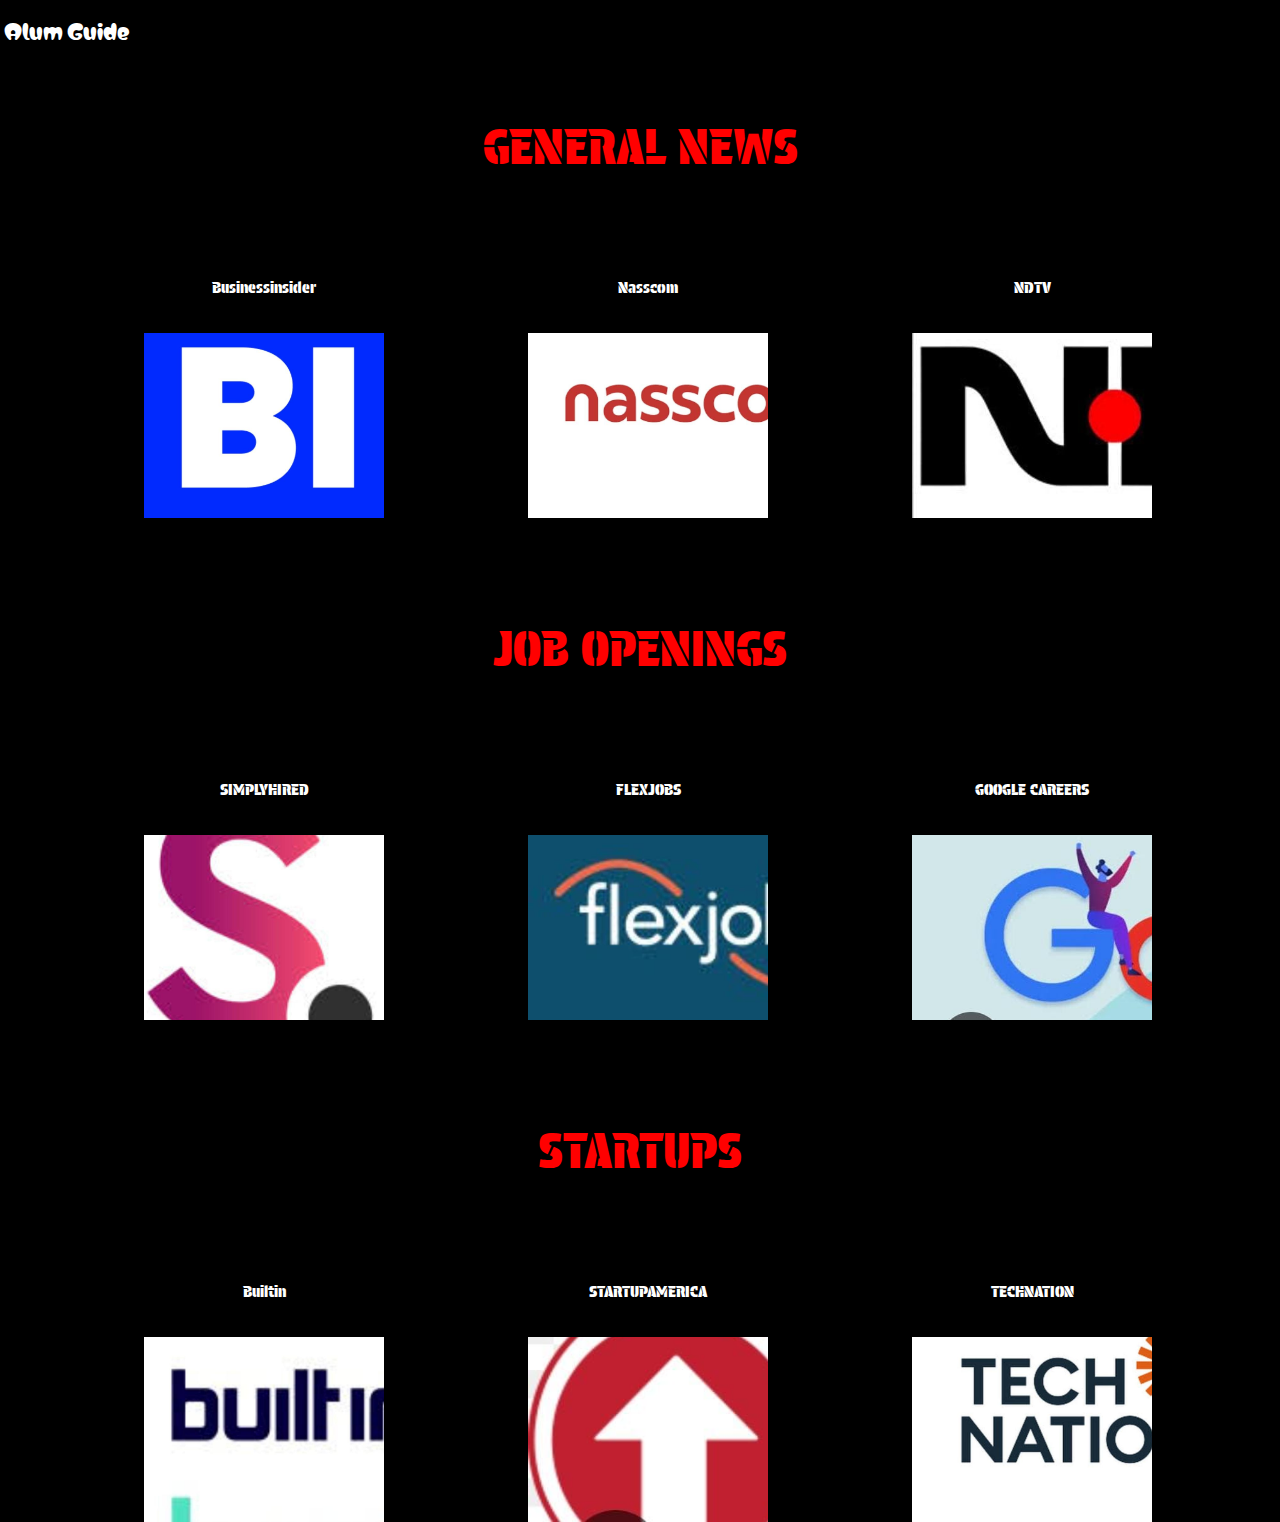
<file: Alum guide/NEWS.HTML>
<!DOCTYPE html>
<html lang="en">
<head>
    <meta charset="UTF-8">
    <meta name="viewport" content="width=device-width, initial-scale=1.0">
    <title>ENTREPRENEURSHIP INCLUBLATION CLUB</title>
    <link rel="stylesheet" href="NEWS.CSS">
    <link rel="preconnect" href="https://fonts.googleapis.com">
<link rel="preconnect" href="https://fonts.gstatic.com" crossorigin>
<link href="https://fonts.googleapis.com/css2?family=Protest+Guerrilla&display=swap" rel="stylesheet">
    <link rel="preconnect" href="https://fonts.googleapis.com">
<link rel="preconnect" href="https://fonts.gstatic.com" crossorigin>
<link href="https://fonts.googleapis.com/css2?family=Matemasie&display=swap" rel="stylesheet">
    <link rel="stylesheet" href="https://cdnjs.cloudflare.com/ajax/libs/font-awesome/6.5.1/css/all.min.css" integrity="sha512-DTOQO9RWCH3ppGqcWaEA1BIZOC6xxalwEsw9c2QQeAIftl+Vegovlnee1c9QX4TctnWMn13TZye+giMm8e2LwA==" crossorigin="anonymous" referrerpolicy="no-referrer" />
</head>
<header>
<div class="navbar">
    <div class="element1"><pre class="name"> <a href="INDEX.HTML" class="name">Alum Guide</a>
    </pre>
    </div>
    </div>
       <pre class="te">GENERAL NEWS</pre>
       <BR>
        <BR>
            <BR>
    <div class="df">

        <div class="center border">
                  <div class="post">
                    <pre class="postext"><a href="https://www.businessinsider.in/?r=US&IR=T" class="link">Businessinsider</a>

                    </pre>
                  </div>
        </div>


    <div class="center1 border">
        <div class="post1">
          <pre class="postext1"><a href="http://10000startups.com/our-startups" class="link">Nasscom</a>

          </pre>
        </div>
</div>

<div class="center2 border">
    <div class="post1">
      <pre class="postext1"><a href="https://www.ndtv.com/" class="link">NDTV</a>

      </pre>
    </div>
</div>

</div>


<BR>
    <BR>
        <BR>










<pre class="te">JOB OPENINGS</pre>
<BR>
    <BR>
        <BR>
<div class="df">

    <div class="center3 border">
              <div class="post">
                <pre class="postext"><a href="https://www.simplyhired.com/" class="link">SIMPLYHIRED</a>

                </pre>
              </div>
    </div>


<div class="center4 border">
    <div class="post1">
      <pre class="postext1"><a href="https://www.flexjobs.com/" class="link">FLEXJOBS</a>

      </pre>
    </div>
</div>

<div class="center5 border">
<div class="post1">
  <pre class="postext1"><a href="https://www.google.com/about/careers/applications/" class="link">GOOGLE CAREERS</a>

  </pre>
</div>
</div>

</div>

<BR>
    <BR>
        <BR>





<pre class="te">STARTUPS</pre>
<BR>
    <BR>
        <BR>
            
<div class="df">

    <div class="center6 border">
              <div class="post">
                <pre class="postext"><a href="https://builtin.com/" class="link">Builtin</a>

                </pre>
              </div>
    </div>


<div class="center7 border">
    <div class="post1">
      <pre class="postext1"><a href="https://www.startupamerica.com/" class="link">STARTUPAMERICA</a>

      </pre>
    </div>
</div>

<div class="center8 border">
<div class="post1">
  <pre class="postext1"><a href="https://technation.io/" class="link">TECHNATION</a>

  </pre>
</div>
</div>

</div>
</file>
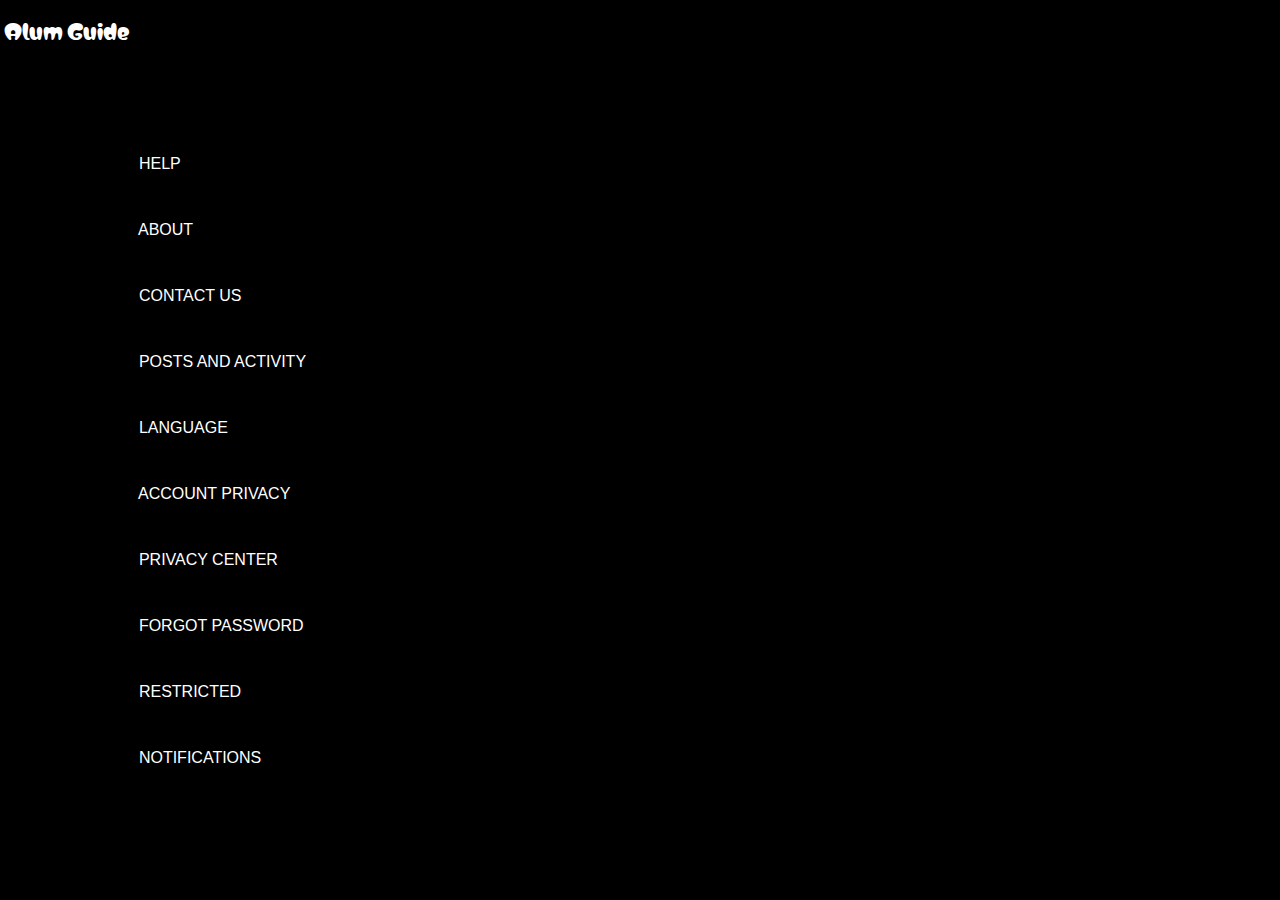
<file: Alum guide/SETTINGS.HTML>
<!DOCTYPE html>
<html lang="en">
<head>
    <meta charset="UTF-8">
    <meta name="viewport" content="width=device-width, initial-scale=1.0">
    <title>ALUM Guide</title>
    <link rel="stylesheet" href="SETTINGS.CSS">
    <link rel="preconnect" href="https://fonts.googleapis.com">
<link rel="preconnect" href="https://fonts.gstatic.com" crossorigin>
<link href="https://fonts.googleapis.com/css2?family=Matemasie&display=swap" rel="stylesheet">
    <link rel="stylesheet" href="https://cdnjs.cloudflare.com/ajax/libs/font-awesome/6.5.1/css/all.min.css" integrity="sha512-DTOQO9RWCH3ppGqcWaEA1BIZOC6xxalwEsw9c2QQeAIftl+Vegovlnee1c9QX4TctnWMn13TZye+giMm8e2LwA==" crossorigin="anonymous" referrerpolicy="no-referrer" />
</head>
<header>
<div class="navbar">
    <div class="element1"><pre class="name"> <a href="INDEX.HTML" class="name">Alum Guide</a>
    </pre>
    </div>

    <div class="SET1">
          <div class="help"><pre><i class="fa-solid fa-question"></i> <a href="" class="a"> HELP</a></pre></div>
          <div class="about"><pre><i class="fa-solid fa-book"></i> <a href="ABOUTUS.HTML" class="a"> ABOUT</a></pre></div>
          <div class="about"><pre><i class="fa-solid fa-phone"></i> <a href="contact.html" class="a"> CONTACT US </a></pre></div>
          <div class="about"><pre><i class="fa-solid fa-user-plus"></i> <a href="" class="a"> POSTS AND ACTIVITY</a></pre></div>
          <div class="about"><pre><i class="fa-solid fa-language"></i> <a href="" class="a"> LANGUAGE</a></pre></div>
          <div class="about"><pre><i class="fa-solid fa-file-invoice"></i> <a href="" class="a"> ACCOUNT PRIVACY</a></pre></div>
          <div class="about"><pre><i class="fa-solid fa-shield-halved"></i> <a href="" class="a"> PRIVACY CENTER</a></pre></div>
          <div class="about"><pre><i class="fa-solid fa-key"></i> <a href="" class="a"> FORGOT PASSWORD</a></pre></div>
          <div class="about"><pre><i class="fa-solid fa-ban"></i> <a href="" class="a"> RESTRICTED</a></pre></div>
          <div class="about"><pre><i class="fa-solid fa-bell"></i> <a href="" class="a"> NOTIFICATIONS</a></pre></div>
    </div>
</file>
<file: Alum guide/NEWS.CSS>
*{
    border: border-box;
    margin: 0;
    font-family: arial;
    background-color: black;
  }

  .navbar{
    height: 70px;
    width: 100%;
    background-color: black;
    display: flex;
    align-items: center;
    justify-content: space-between;
}

.name{
    font-family:"matemasie";
    color: white;
    justify-content: center;
    align-items: center;
    text-align: center;
    margin-top: 20px;
    font-size: 1.3rem;
    font-style: none;
    text-decoration: none;
  }

  .df{
    display: flex;
    justify-content: space-evenly;
    align-items: center;
    text-align: left;
  }

  .center{
    height:15rem;
    width: 15rem;
    background-image: url(bi.jpg);
    margin-left: 1rem;
    margin-top: 3rem;
    background-size: cover;

}

.postext{
    justify-content: center;
    align-items: center;
    text-align: center;
    font-weight: 600;
}

.center1{
    height:15rem;
    width: 15rem;
    background-image: url(nasscom.jpg);
    margin-left: 1rem;
    margin-top: 3rem;
    background-size: cover;

}

.postext1{
    justify-content: center;
    align-items: center;
    text-align: center;
    font-weight: 600;
}

.te{
    font-size: 3rem;
    justify-content: center;
    align-items: center;
    text-align: center;
    font-weight: 600;
    margin-top: 3rem;
    font-family: "Protest Guerrilla", sans-serif;
    font-weight: 400;
    font-style: normal; 
    color: red;
}

.link{
    text-decoration: none;
    font-size: 1rem;
    justify-content: center;
    align-items: center;
    text-align: center;
    font-weight: 600;
    margin-top: 3rem;
    font-family: "Protest Guerrilla", sans-serif;
    font-weight: 400;
    font-style: normal; 
    color: white;
}

.center2{
    height:15rem;
    width: 15rem;
    background-image: url(ndtv.jpg);
    margin-left: 1rem;
    margin-top: 3rem;
    background-size: cover;

}

.postext2{
    justify-content: center;
    align-items: center;
    text-align: center;
    font-weight: 600;
}

.center3{
    height:15rem;
    width: 15rem;
    background-image: url(S.jpg);
    margin-left: 1rem;
    margin-top: 3rem;
    background-size: cover;

}

.center4{
    height:15rem;
    width: 15rem;
    background-image: url(FLEX.jpg);
    margin-left: 1rem;
    margin-top: 3rem;
    background-size: cover;

}

.center5{
    height:15rem;
    width: 15rem;
    background-image: url(GOOGLE.jpg);
    margin-left: 1rem;
    margin-top: 3rem;
    background-size: cover;

}

.postext3{
    justify-content: center;
    align-items: center;
    text-align: center;
    font-weight: 600;
}

.postext4{
    justify-content: center;
    align-items: center;
    text-align: center;
    font-weight: 600;
}

.postext5{
    justify-content: center;
    align-items: center;
    text-align: center;
    font-weight: 600;
}

.center6{
    height:15rem;
    width: 15rem;
    background-image: url(BUILT.jpg);
    margin-left: 1rem;
    margin-top: 3rem;
    background-size: cover;

}

.center7{
    height:15rem;
    width: 15rem;
    background-image: url(STAME.jpg);
    margin-left: 1rem;
    margin-top: 3rem;
    background-size: cover;

}

.center8{
    height:15rem;
    width: 15rem;
    background-image: url(TECHNATION.jpg);
    margin-left: 1rem;
    margin-top: 3rem;
    background-size: cover;

}

.postext6{
    justify-content: center;
    align-items: center;
    text-align: center;
    font-weight: 600;
}

.postext7{
    justify-content: center;
    align-items: center;
    text-align: center;
    font-weight: 600;
}

.postext8{
    justify-content: center;
    align-items: center;
    text-align: center;
    font-weight: 600;
}
</file>
<file: Alum guide/SETTINGS.CSS>
*{
    border: border-box;
    margin: 0;
    font-family: arial;
    background-color: black;
    color: white;
  }
  
  .navbar{
      height: 70px;
      width: 100%;
      background-color: black;
      display: flex;
      align-items: center;
      justify-content: space-between;
  }
  
  .name{
    font-family:"matemasie";
    color: white;
    justify-content: center;
    align-items: center;
    text-align: center;
    margin-top: 20px;
    font-size: 1.3rem;
    font-style: none;
    text-decoration: none;
  }

  .SET1{
    height: 5rem;
    width: 100%;
    margin-right: 71rem;
    margin-top: 20rem;
  }

  .about{
    margin-top: 3rem;
  }

  .a{
    text-decoration: none;
  }
</file>
